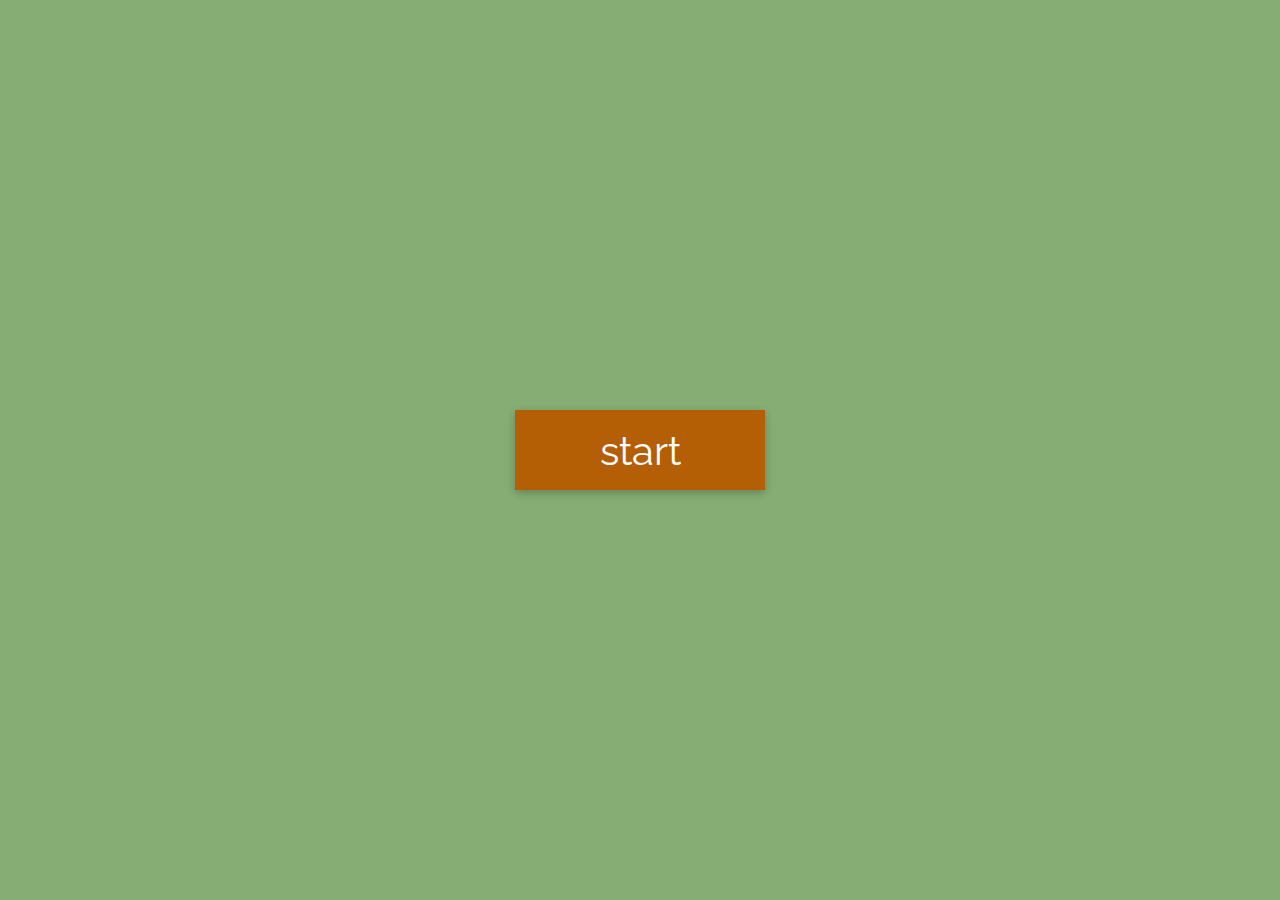
<file: src/index.html>
<!DOCTYPE html>
<html lang="en">

  <head>
    <meta charset="UTF-8">
    <meta name="viewport" content="width=device-width, initial-scale=1.0">
    <link href="style.css" rel="stylesheet">
    <link rel="preconnect" href="https://fonts.googleapis.com">
    <link rel="preconnect" href="https://fonts.gstatic.com" crossorigin>
    <link href="https://fonts.googleapis.com/css2?family=Raleway:wght@500;600;700&display=swap" rel="stylesheet">
    <title>quiz</title>
  </head>

  <body>

    <section>

      <div class="start-wrapper">
        <h1 class="result-heading hide">result</h1>
        <button class="start-button">start</button>
      </div>

      <div class="quiz-wrapper hide">
        <h2 class="question-heading">question</h2>

        <div class="answer-row">
          <button class="answer-1">text</button>
          <button class="answer-2">text</button>
          <button class="answer-3">text</button>
          <button class="answer-4">text</button>
          <button class="answer-5">text</button>
        </div>

      </div>

    </section>
  </body>

</html>
</file>
<file: src/style.css>
/* general */

* {
  font-family: 'Raleway', sans-serif;
}

body {
  margin: 0;
  height: 100vh;
  width: 100vw;
  display: flex;
  flex-direction: column;
  background-color: #86ad74;
}

/* start / result wrapper */

.start-wrapper {
  width: 100%;
  height: 100vh;
  display: flex;
  gap: 50px;
  flex-direction: column;
  justify-content: center;
  align-items: center;
  text-align: center;
}

.start-wrapper.hide {
  display: none;
}

.result-heading {
  font-size: 30px;
  margin: 0;
}

.result-heading.hide {
  display: none;
}

.start-button {
  width: 250px;
  height: 80px;
  border: none;
  background-color: #b45f06;
  color: #ffffff;
  font-size: 40px;
  box-shadow: rgba(0, 0, 0, 0.24) 0px 3px 8px;
}

.start-button:hover {
  box-shadow: none;
}

.start-button:active {
  opacity: 0.7;
}

/* quiz wrapper */

.quiz-wrapper {
  display: flex;
  flex-direction: column;
  align-items: center;
  justify-content: center;
  gap: 100px;
  width: 100%;
  height: 100vh;
}

.quiz-wrapper.hide {
  display: none;
}

.question-heading {
  font-size: 50px;
  margin: 0;
}

.answer-row {
  display: flex;
  gap: 10px;
}

.answer-row>button {
  width: 150px;
  height: 70px;
  background-color: #b45f06;
  color: #ffffff;
  font-size: 35px;
  border: none;
  box-shadow: rgba(0, 0, 0, 0.24) 0px 3px 8px;
}

.answer-row>button:hover {
  box-shadow: none;
}

.answer-row>button:active {
  opacity: 0.7;
}
</file>
